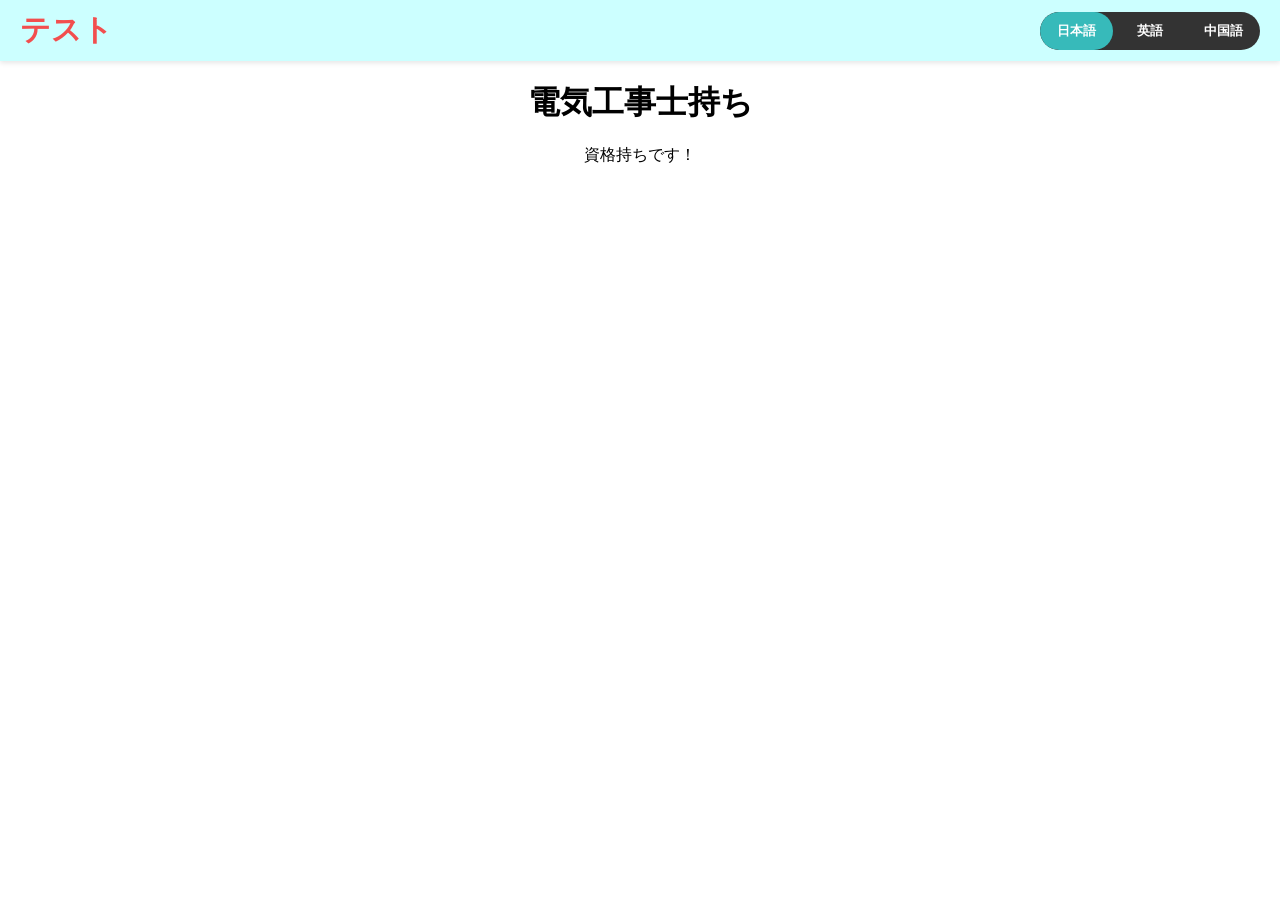
<file: index.html>
<!DOCTYPE html>
<html lang="ja">
  <head>
    <meta charset="UTF-8">
    <title>頭のいい人！</title>
    <link rel="stylesheet"
      href="style.css">
  </head>
<body>
  <header class="site-header">
    <div class="header-logo">
      <a href="/"> </a>
      <b href="/">テスト</b>
    </div>
    <div class="lang-switch">
      <button onclick="setLang('ja')">日本語</button>
      <button onclick="setLang('en')">英語</button>
      <button onclick="setLang('zh')">中国語</button>
      <div class="slider"></div>
    </div>
  </header>

  <main>
    <h1 data-ja="電気工事士持ち"
        data-en="Licensed electrician"
        data-zh="持证电工">
      </h1>

    <p  data-ja="資格持ちです！"
        data-en="I'm qualified!"
        data-zh="我符合条件！">
    </p>
  </main>

  <script src="script.js"></script>
</body>
</html>
</file>
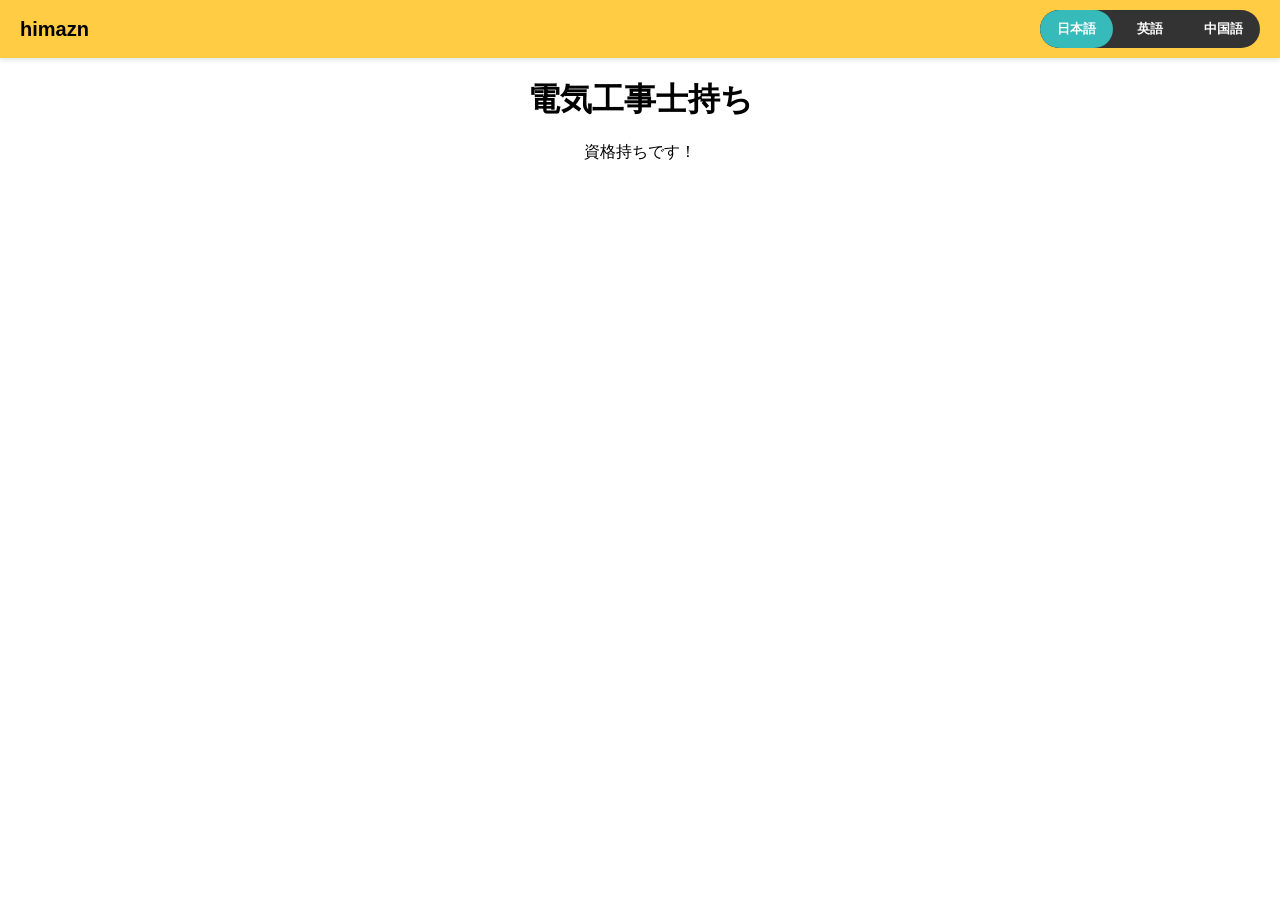
<file: himazn-site/index.html>
<!DOCTYPE html>
<html lang="ja">
  <head>
    <meta charset="UTF-8">
    <title>頭のいい人！</title>
    <link rel="stylesheet"
      href="style.css">
  </head>
<body>
  <header class="site-header">
    <div class="header-logo">
      <a href="/">himazn</a>
    </div>
    <div class="lang-switch">
      <button onclick="setLang('ja')">日本語</button>
      <button onclick="setLang('en')">英語</button>
      <button onclick="setLang('zh')">中国語</button>
      <div class="slider"></div>
    </div>
  </header>

  <main>
    <h1 data-ja="電気工事士持ち"
        data-en="Licensed electrician"
        data-zh="持证电工">
      </h1>

    <p  data-ja="資格持ちです！"
        data-en="I'm qualified!"
        data-zh="我符合条件！">
    </p>
  </main>

  <script src="script.js"></script>
</body>
</html>
</file>
<file: style.css>
body {
  font-family: Arial, sans-serif;
  margin: 0;
}

header {
  display: flex;
  justify-content: space-between;
  align-items: center;
  width: 100%;
  padding: 10px 20px;
  position: sticky;
  top: 0;
  background-color: #cff;
  box-shadow: 0 2px 5px rgba(0,0,0,0.1);
  z-index: 1000;
  box-sizing: border-box;
}

.header-logo a {
  color: #000;
  text-decoration: none;
  font-weight: bold;
  font-size: 20px;
}
.header-logo b {
  color: #f24e4e;
  text-decoration: none;
  font-weight: bold;
  font-size: 30px;
}


.lang-switch {
  position: relative;
  display: flex;
  width: 220px;
  background: #333;
  border-radius: 30px;
  overflow: hidden;
}

.lang-switch button {
  flex: 1;
  padding: 10px;
  background: none;
  cursor: pointer;
  z-index: 1;
  font-weight: bold;
  color: #fff;
  border: none;
}

.slider {
  position: absolute;
  width: 33.3%;
  height: 100%;
  background: #37baba;
  border-radius: 30px;
  transition: 0.3s;
  left: 0;
}

h1, p {
  text-align: center;
  margin: 20px;
}
</file>
<file: himazn-site/style.css>
body {
  font-family: Arial, sans-serif;
  margin: 0;
}

header {
  display: flex;
  justify-content: space-between;
  align-items: center;
  width: 100%;
  padding: 10px 20px;
  position: sticky;
  top: 0;
  background-color: #fc4;
  box-shadow: 0 2px 5px rgba(0,0,0,0.1);
  z-index: 1000;
  box-sizing: border-box;
}

.header-logo a {
  color: #000;
  text-decoration: none;
  font-weight: bold;
  font-size: 20px;
}

.lang-switch {
  position: relative;
  display: flex;
  width: 220px;
  background: #333;
  border-radius: 30px;
  overflow: hidden;
}

.lang-switch button {
  flex: 1;
  padding: 10px;
  background: none;
  cursor: pointer;
  z-index: 1;
  font-weight: bold;
  color: #fff;
  border: none;
}

.slider {
  position: absolute;
  width: 33.3%;
  height: 100%;
  background: #37baba;
  border-radius: 30px;
  transition: 0.3s;
  left: 0;
}

h1, p {
  text-align: center;
  margin: 20px;
}
</file>
